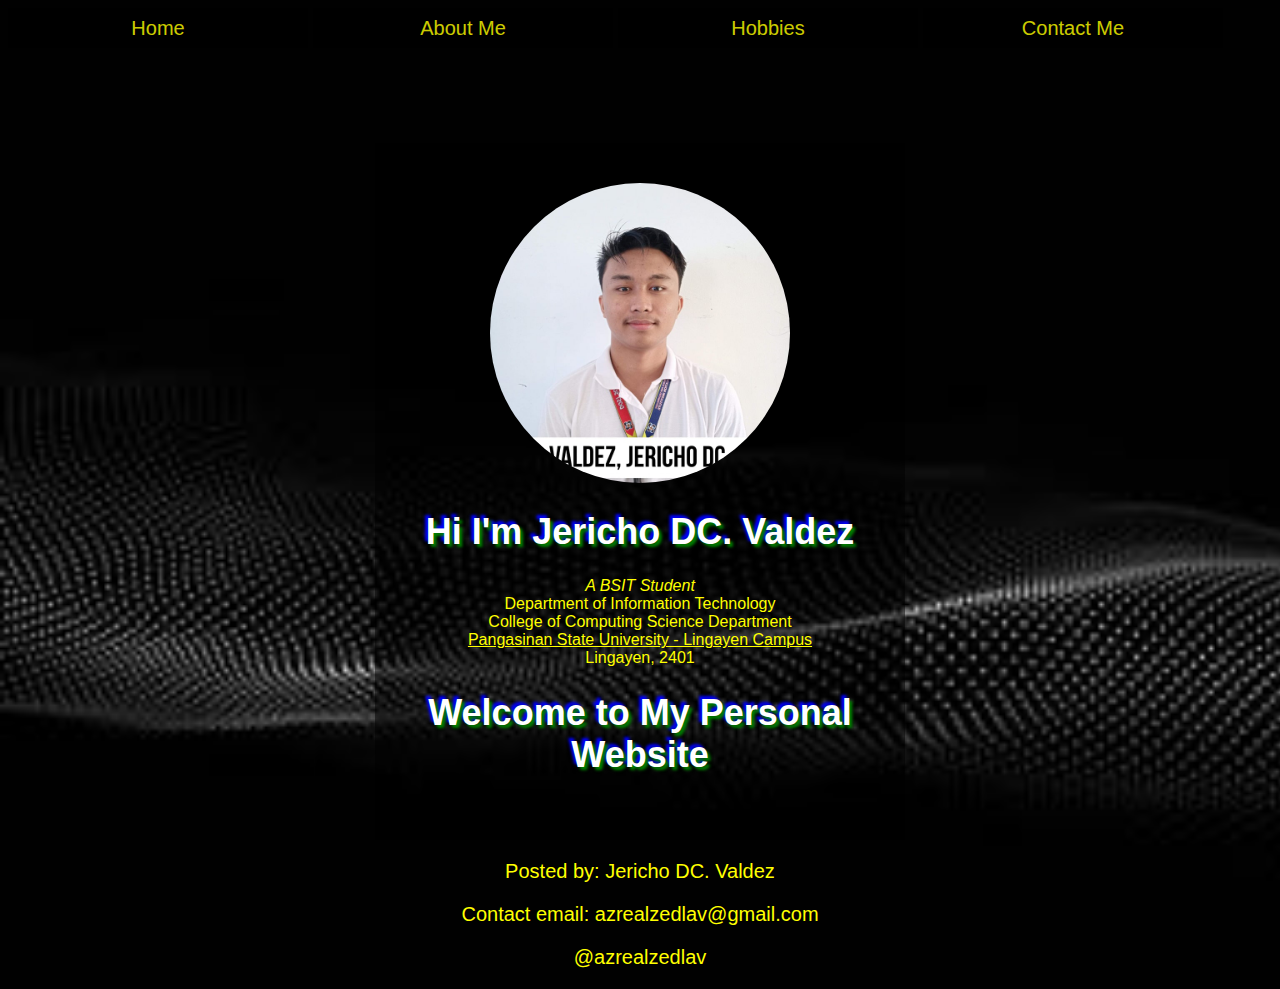
<file: index.html>
<!DOCTYPE html>
<html>
<head>
	<link rel="shortcut icon" type="image/png" href="Favcon/favcon.png">
	<link rel="stylesheet" type="text/css" href="css/style.css">
	<title>My Personal Website</title>
</head>
<body>
	<ul>
		<li><a href="Newsite.html">Home</a></li>
		<li><a href="About.html">About Me</a></li>	
			<li><a href="">Hobbies</a>
			<ul>
				<li><a href="ReadingManga.html">Reading Manga</a></li>
				<li><a href="Watching.html">Watching Animes</a></li>
			</ul>
			</li>
		<li><a href="Contact.html">Contact Me</a></li>

	</ul>
	<br>
	<br>
	<br>
	<br>
	<div class="rox">
		<img src="picture.jpg" class="rox-img">
		<h1>Hi I'm Jericho DC. Valdez</h1>
		<p style="color:yellow"><em>A BSIT Student </em> <br>
									Department of Information Technology<br>
									College of Computing Science Department<br>
		<a href="https://www.psu.edu.ph/" style="color: yellow">Pangasinan State University - Lingayen Campus</a><br>
									Lingayen, 2401</p>
		<h1>Welcome to My Personal Website</h1>
	</div>
		
</body>
<footer>
    <p style="text-align: center; color: yellow; font-size: 20px;" >Posted by: Jericho DC. Valdez</p>
    <p style="text-align: center; color: yellow; font-size: 20px;" >Contact email: azrealzedlav@gmail.com</p>
    <p style="text-align: center; color: yellow; font-size: 20px;" >@azrealzedlav</p>
  </footer>
</body>
</html>
</file>
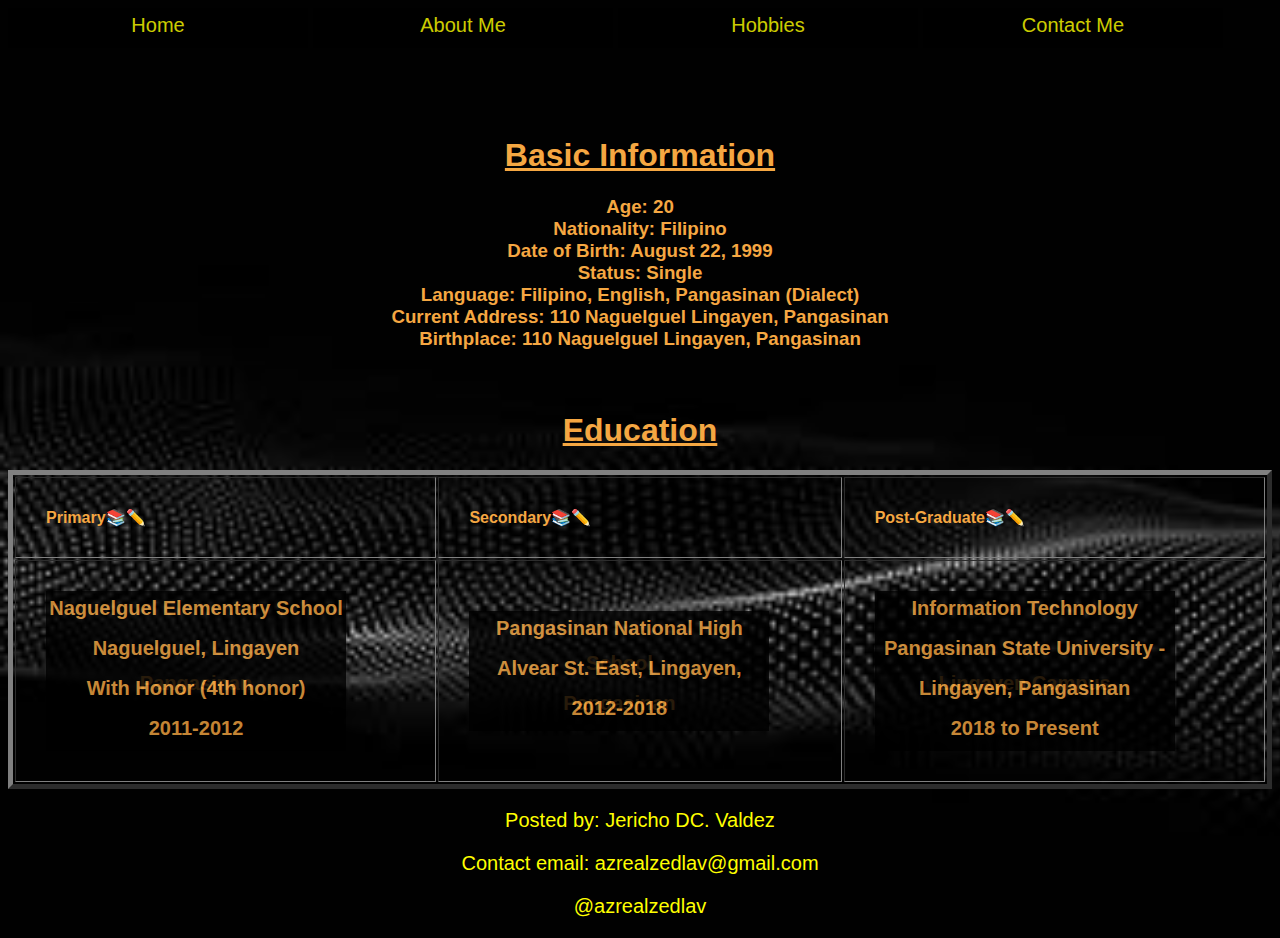
<file: About.html>
<!DOCTYPE html>
<html>
<head>
	<link rel="shortcut icon" type="image/png" href="Favcon/favcon.png">
	<link rel="stylesheet" type="text/css" href="css/styless.css">
	<title>My Personal Website</title>
</head>
<body>
	<ul>
		<li><a href="index.html">Home</a></li>
		<li><a href="About.html">About Me</a></li>	
			<li><a href="">Hobbies</a>
			<ul>
				<li><a href="ReadingManga.html">Reading Manga</a></li>
				<li><a href="Watching.html">Watching Animes</a></li>
			</ul>
			</li>
		<li><a href="Contact.html">Contact Me</a></li>

	</ul>
	<br>
	<br>
	<br>
	<br>
	<br>
	<br>
	
	<h1 style="color: #f5a742" align="center"><u>Basic Information</u></h2>
	<h3><p style="color: #f5a742" align="center">
    Age: 20 <br>
    Nationality: Filipino <br>
    Date of Birth: August 22, 1999 <br>
    Status: Single <br>
    Language: Filipino, English, Pangasinan (Dialect) <br>
    Current Address: 110 Naguelguel Lingayen, Pangasinan <br>
    Birthplace: 110 Naguelguel Lingayen, Pangasinan
  </p><h3>

  <br>

  <h1 style="color: #f5a742" align="center"><u>Education</u></h2>
  <table border="5px" cellpadding="30px" align="center">
    <tr>
      <td><b style="color: #f5a742">Primary📚✏️</b></td>
      <td><b style="color: #f5a742">Secondary📚✏️</b></b></td>
      <td><b style="color: #f5a742">Post-Graduate📚✏️</b></td>
    </tr>
      <td>
        <ul>
          <b><li style="color: #f5a742">Naguelguel Elementary School</li>
          <li style="color: #f5a742">Naguelguel, Lingayen Pangasinan</li>
          <li style="color: #f5a742">With Honor (4th honor)</li>
          <li style="color: #f5a742"> 2011-2012</li></td></b>
       <td>
        <ul>
          <b><li style="color: #f5a742">Pangasinan National High School</li>
          <li style="color: #f5a742">Alvear St. East, Lingayen, Pangasinan</li>
          <li style="color: #f5a742">2012-2018</li></td></b>
      <td>
        <ul>
          <b><li style="color: #f5a742">Information Technology</li>
          <li style="color: #f5a742">Pangasinan State University - Lingayen Campus</li> 
          <li style="color: #f5a742">Lingayen, Pangasinan</li>
          <li style="color: #f5a742">2018 to Present</li></b>
        </ul>
      </td>
    </tr>
  </table>
  
</body>
<footer>
    <p style="text-align: center; color: yellow; font-size: 20px;" >Posted by: Jericho DC. Valdez</p>
    <p style="text-align: center; color: yellow; font-size: 20px;" >Contact email: azrealzedlav@gmail.com</p>
    <p style="text-align: center; color: yellow; font-size: 20px;" >@azrealzedlav</p>
  </footer>
</html>

</body>
</html>
</file>
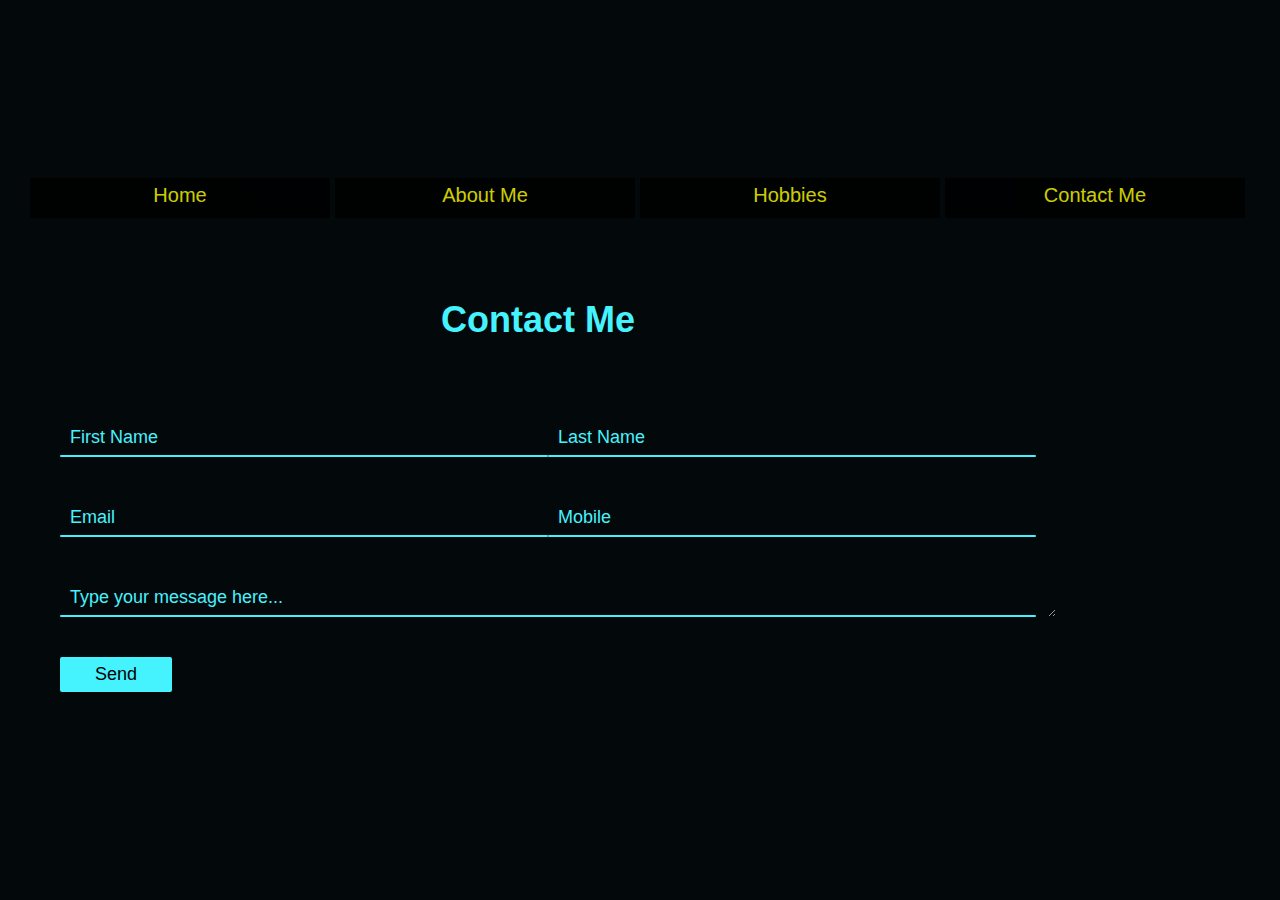
<file: Contact.html>
<!DOCTYPE html>
<html>
<head>
	<meta name="viewport" content="width=device-width, initial-scale=1.0">
	<link rel="shortcut icon" type="image/png" href="favcon/favcon.png">
	<link rel="stylesheet" type="text/css" href="css/stylus.css">
	<title>Contact Me</title>
</head>
<body>
	<ul>
		<li><a href="index.html">Home</a></li>
		<li><a href="About.html">About Me</a></li>	
			<li><a href="">Hobbies</a>
			<ul>
				<li><a href="ReadingManga.html">Reading Manga</a></li>
				<li><a href="Watching.html">Watching Animes</a></li>
			</ul>
			</li>
		<li><a href="Contact.html">Contact Me</a></li>
		<br>
		<br>
		<br>
		<br>
		
	<div class="container">
		<h2>Contact Me</h2>
		<br>
		<br>
		<div class="row100">
			<div class="col">
				<div class="inputbox">
					<input type="text" name="" required="required">
					<span class="text">First Name</span>
					<span class="line"></span>
				</div>
			</div>
			<div class="col">
				<div class="inputbox">
					<input type="text" name="" required="required">
					<span class="text">Last Name</span>
					<span class="line"></span>
				</div>
			</div>
		</div>
		<div class="row100">
			<div class="col">
				<div class="inputbox">
					<input type="text" name="" required="required">
					<span class="text">Email</span>
					<span class="line"></span>
				</div>
			</div>
			<div class="col">
				<div class="inputbox">
					<input type="text" name="" required="required">
					<span class="text">Mobile</span>
					<span class="line"></span>
				</div>
			</div>
		</div>
		<div class="row100">
			<div class="col">
				<div class="inputbox textarea">
					<textarea required="required"></textarea> 
					<span class="text">Type your message here...</span>
					<span class="line"></span>
				</div>
			</div>
		</div>
		<div class="row100">
			<div class="col">
				<input type="submit" name="" value="Send">
			</div>
		</div>
	</div>
</body>
</html>
</file>
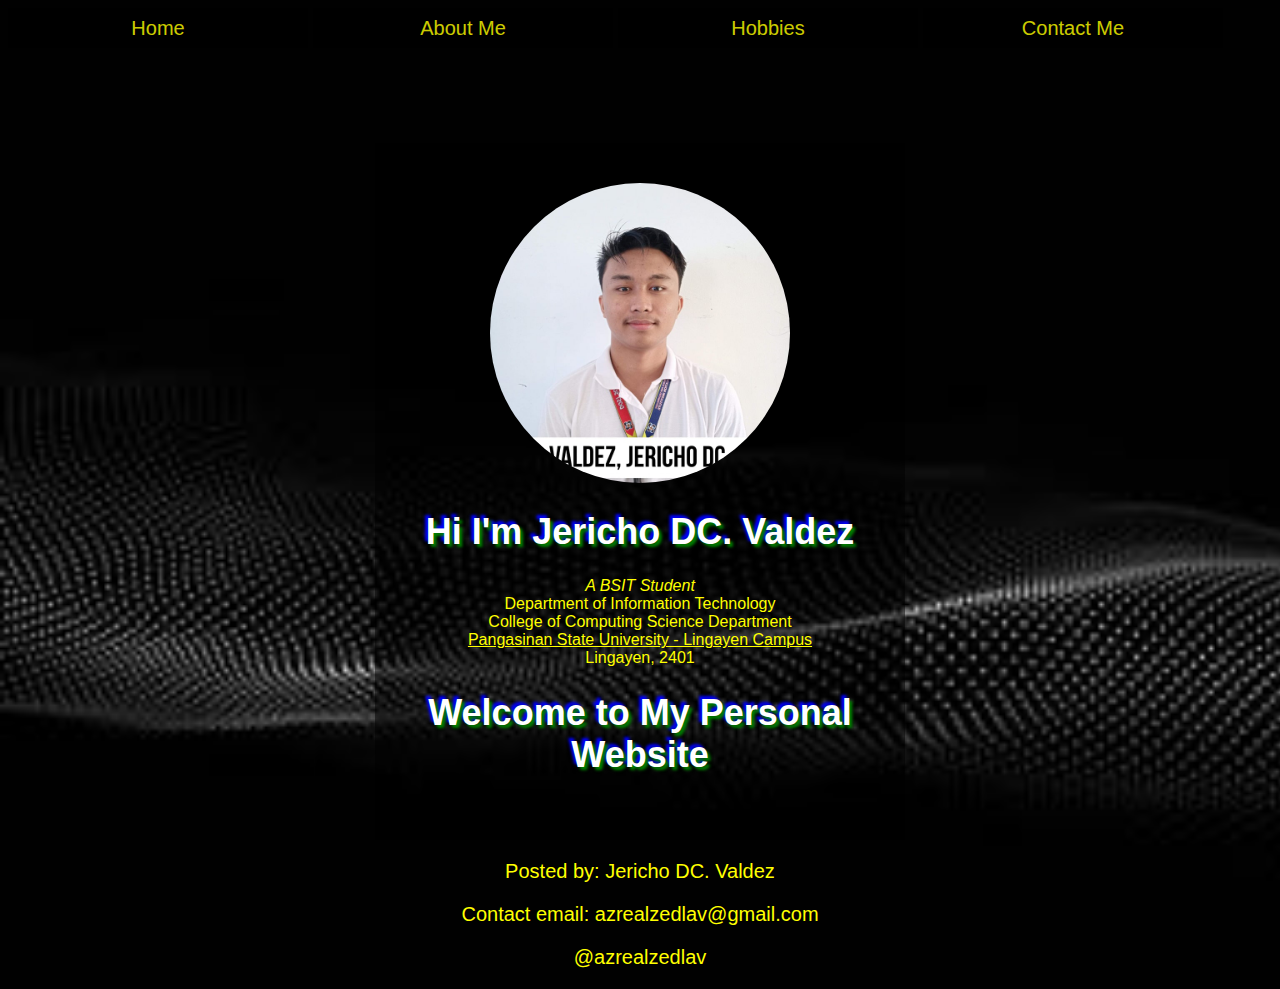
<file: Newsite.html>
<!DOCTYPE html>
<html>
<head>
	<link rel="shortcut icon" type="image/png" href="Favcon/favcon.png">
	<link rel="stylesheet" type="text/css" href="css/style.css">
	<title>My Personal Website</title>
</head>
<body>
	<ul>
		<li><a href="index.html">Home</a></li>
		<li><a href="About.html">About Me</a></li>	
			<li><a href="">Hobbies</a>
			<ul>
				<li><a href="ReadingManga.html">Reading Manga</a></li>
				<li><a href="Watching.html">Watching Animes</a></li>
			</ul>
			</li>
		<li><a href="Contact.html">Contact Me</a></li>

	</ul>
	<br>
	<br>
	<br>
	<br>
	<div class="rox">
		<img src="picture.jpg" class="rox-img">
		<h1>Hi I'm Jericho DC. Valdez</h1>
		<p style="color:yellow"><em>A BSIT Student </em> <br>
									Department of Information Technology<br>
									College of Computing Science Department<br>
		<a href="https://www.psu.edu.ph/" style="color: yellow">Pangasinan State University - Lingayen Campus</a><br>
									Lingayen, 2401</p>
		<h1>Welcome to My Personal Website</h1>
	</div>
		
</body>
<footer>
    <p style="text-align: center; color: yellow; font-size: 20px;" >Posted by: Jericho DC. Valdez</p>
    <p style="text-align: center; color: yellow; font-size: 20px;" >Contact email: azrealzedlav@gmail.com</p>
    <p style="text-align: center; color: yellow; font-size: 20px;" >@azrealzedlav</p>
  </footer>
</body>
</html>
</file>
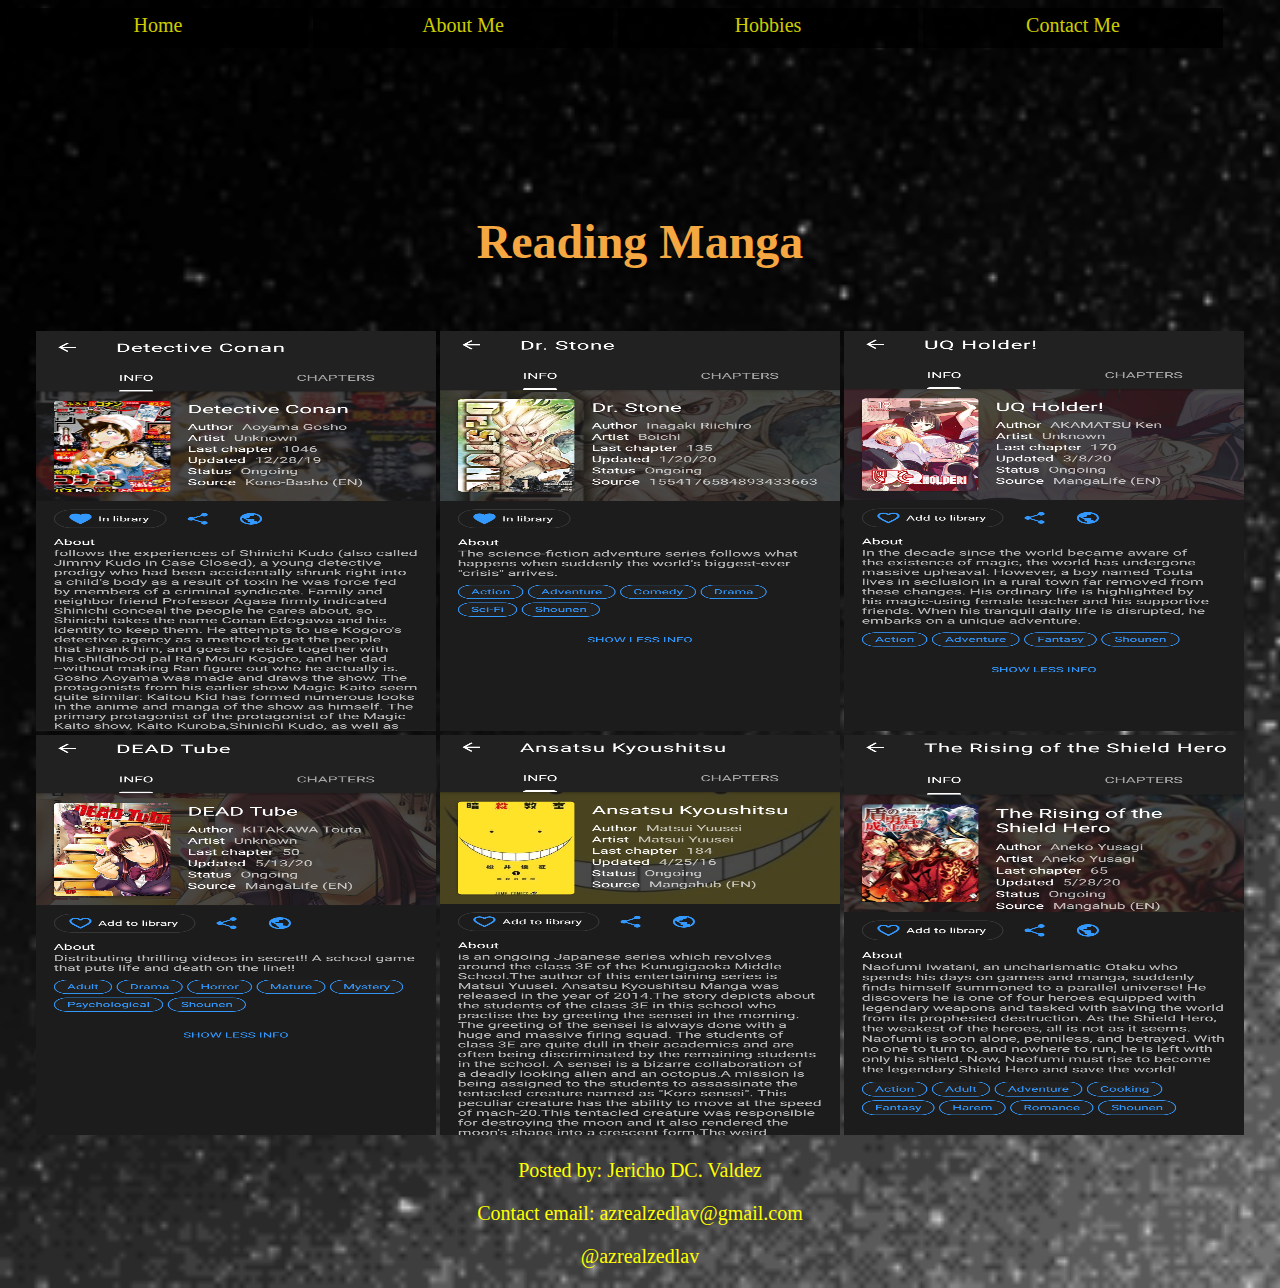
<file: ReadingManga.html>
<!DOCTYPE html>
<html>
<head>
	<link rel="shortcut icon" type="image/png" href="favcon/favcon.png">
	<link rel="stylesheet" type="text/css" href="css/stylers.css">
	<title></title>
</head>
<body>
	<ul>
		<li><a href="index.html">Home</a></li>
		<li><a href="About.html">About Me</a></li>	
			<li><a href="">Hobbies</a>
			<ul>
				<li><a href="ReadingManga.html">Reading Manga</a></li>
				<li><a href="Watching.html">Watching Animes</a></li>
			</ul>
			</li>
		<li><a href="Contact.html">Contact Me</a></li>
	<center>
	<br>
	<br>
	<br>
	<br>
	<br>
	<br>
	<br>
	<br>

	
	<h1 class="city" style="color: #f5a742">Reading Manga</h1>
	

	<a href="sc2.png"><img src="sc2.png" alt="sc2" width="400px" height=400px"></a>
	<a href="sc3.png"><img src="sc3.png" alt="sc3" width="400px" height="400px"></a>
	<a href="sc4.png"><img src="sc4.png" alt="sc4" width="400px" height="400px"></a>
	<a href="sc5.png"><img src="sc5.png" alt="sc5" width="400px" height="400px"></a>
	<a href="sc6.png"><img src="sc6.png" alt="sc6" width="400px" height="400px"></a>
	<a href="sc7.png"><img src="sc7.png" alt="sc7" width="400px" height="400px"></a>
	
	<footer>
    <p style="text-align: center; color: yellow; font-size: 20px;" >Posted by: Jericho DC. Valdez</p>
    <p style="text-align: center; color: yellow; font-size: 20px;" >Contact email: azrealzedlav@gmail.com</p>
    <p style="text-align: center; color: yellow; font-size: 20px;" >@azrealzedlav</p>
  </footer>
</center>
</body>
</html>
</file>
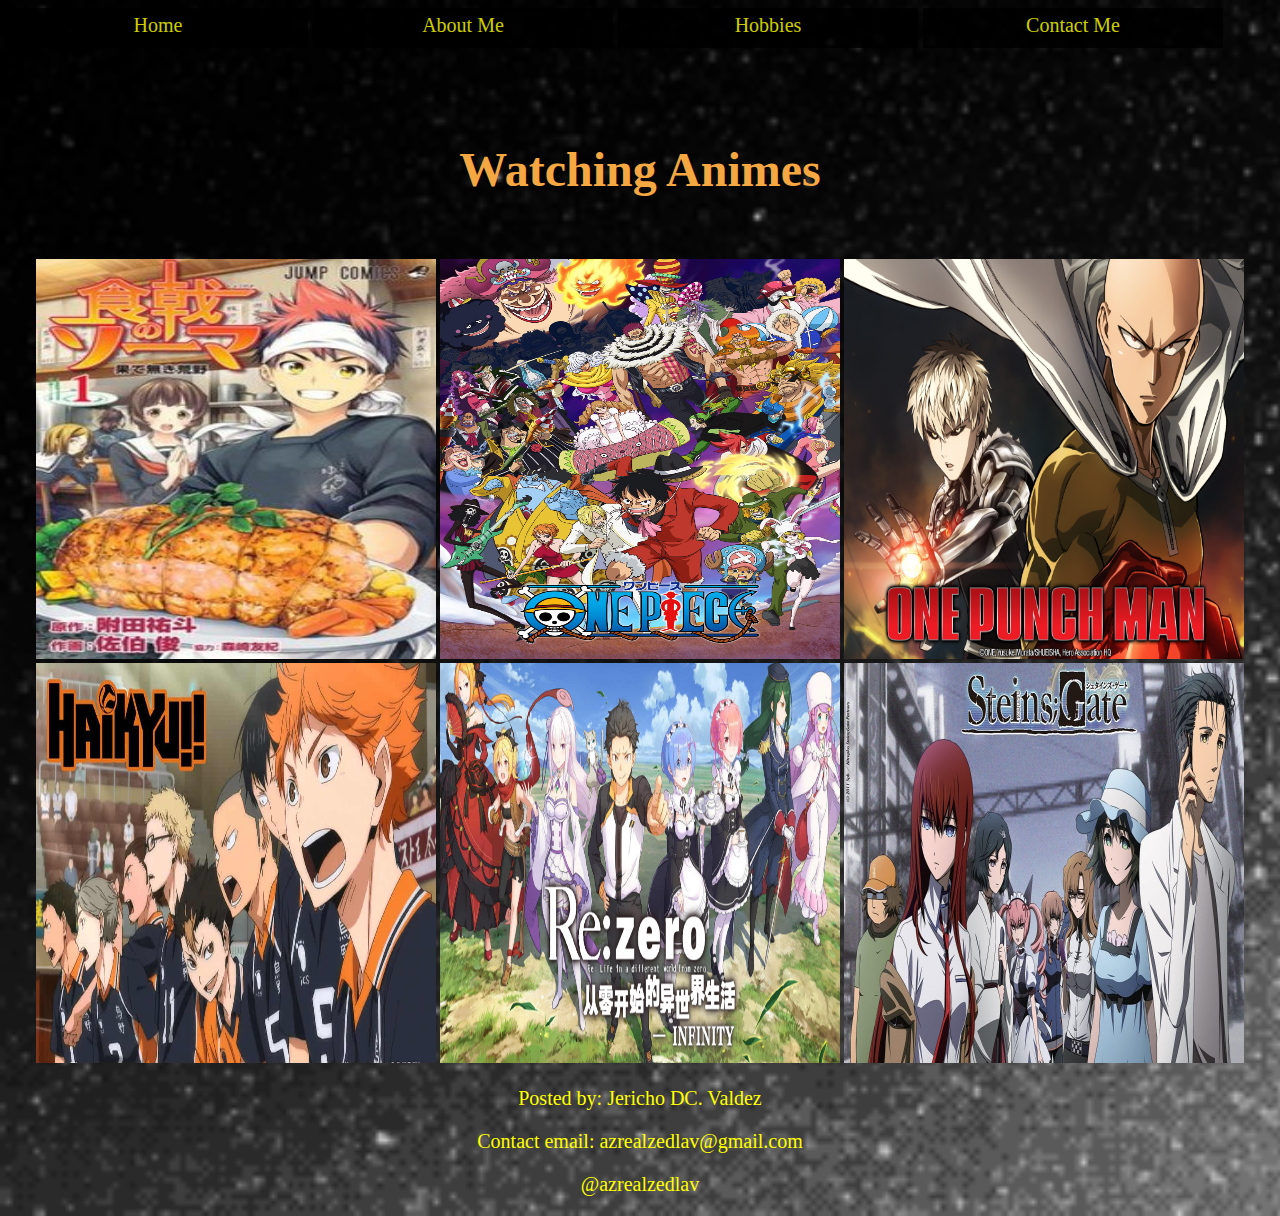
<file: Watching.html>
<!DOCTYPE html>
<html>
<head>
	<link rel="shortcut icon" type="image/png" href="favcon/favcon.png">
	<link rel="stylesheet" type="text/css" href="css/stylerss.css">
	<title></title>
</head>
<body>
	<ul>
		<li><a href="index.html">Home</a></li>
		<li><a href="About.html">About Me</a></li>	
			<li><a href="">Hobbies</a>
			<ul>
				<li><a href="ReadingManga.html">Reading Manga</a></li>
				<li><a href="Watching.html">Watching Animes</a></li>
			</ul>
			</li>
		<li><a href="Contact.html">Contact Me</a></li>
	<center>
	<br>
	<br>
	<br>
	<br>

	
	<h1 class="city" style="color: #f5a742">Watching Animes</h1>
	

	<a href="foodwars.html"><img src="a1.jpg" alt="a1" width="400px" height=400px"></a>
	<a href="onepiece.html"><img src="a2.jpg" alt="a2" width="400px" height="400px"></a>
	<a href="opm.html"><img src="a3.jpg" alt="a3" width="400px" height="400px"></a>
	<a href="haikyu.html"><img src="a4.jpg" alt="a4" width="400px" height="400px"></a>
	<a href="rezero.html"><img src="a5.png" alt="a5" width="400px" height="400px"></a>
	<a href="steins.html"><img src="a6.jpg" alt="a6" width="400px" height="400px"></a>
	
	<footer>
    <p style="text-align: center; color: yellow; font-size: 20px;" >Posted by: Jericho DC. Valdez</p>
    <p style="text-align: center; color: yellow; font-size: 20px;" >Contact email: azrealzedlav@gmail.com</p>
    <p style="text-align: center; color: yellow; font-size: 20px;" >@azrealzedlav</p>
  </footer>
</center>
</body>
</html>
</file>
<file: css/style.css>
body{
	background: url(../dd.jpg);
	background-size: cover;
	font-family: Arial;
}
ul{
	margin: 0;
	padding: 0;
	list-style: none;
	color: yellow;
}
ul li{
	float: left;
	width: 300px;
	height: 40px;
	text-align: center;
	font-size: 20px;
	background-color: black;
	opacity: .8;
	line-height: 40px;
	margin-right: 5px;
}
ul li a{
	text-decoration: none;
	color: yellow;
	display: block;
}
ul li a:hover{
	background-color: green;
}
ul li ul li{
	display: none;
}
ul li:hover ul li{
	display: block;
}
.rox{
	width: 450px;
	background: rgba(0,0,0,0.5);
	padding: 40px;
	text-align: center;
	margin: auto;
	margin-top: 5%;
	color: white;
	font-family: 'Century Gothic' sans-serif;
}

.rox-img{
	border-radius: 50%;
	width: 300px;
	height: 300px;
	border-radius-color: yellow;
}
h1{
 text-shadow: 3px 3px 3px #008000,
      -3px -3px 3px blue;
      font-size: 36px;

  }
</file>
<file: css/styless.css>
body{
	background: url(../dd.jpg);
	background-size: cover;
	font-family: Arial;
}
ul{
	margin: 0;
	padding: 0;
	list-style: none;
	color: yellow;
}
ul li{
	float: left;
	width: 300px;
	height: 40px;
	text-align: center;
	font-size: 20px;
	background-color: black;
	opacity: .8;
	line-height: 35px;
	margin-right: 5px;
}
ul li a{
	text-decoration: none;
	color: yellow;
	display: block;
}
ul li a:hover{
	background-color: green;
}
ul li ul li{
	display: none;
}
ul li:hover ul li{
	display: block;
</file>
<file: css/stylus.css>
body{
	display: flex;
	justify-content: center;
	align-items: center;
	min-height: 100vh;
	background: #03080a;
	margin: 0;
	padding: 0;
	box-sizing: border-box;
	font-family: 'Century Gothic', sans-serif;
}
.container{
	width: 80%;
	padding: 20px;
}
.container h2{
	width: 100%;
	color: #45f3ff;
	font-size: 36px;
	text-align: center;
	margin-bottom: 10px;
}
.container .row100{
	position: relative;
	width: 100%;
	display: grid;
	grid-template-columns: repeat(auto-fit,minmax(300px,1fr));
}
.container .row100 .col{
	position: relative;
	width: 100%;
	padding: 0 10px;
	margin: 30px 0 10px;
	transition: 0.5s;
}
.container .row100 .inputbox{
	position: relative;
	width: 100%;
	height: 40px;
	color: #45f3ff;
}
.container .row100 .inputbox input,
.container .row100 .inputbox.textarea textarea{
	position: absolute;
	width: 100%;
	height: 100%;
	background: transparent;
	box-shadow: none;
	border: none;
	outline: none;
	font-size: 18px;
	padding: 0 10px;
	z-index: 1;
	color: #000;
}
.container .row100 .inputbox .text{
	position: absolute;
	top: 0;
	left: 0;
	line-height: 40px;
	font-size: 18px;
	padding: 0 10px;
	display: block;
	transition: 0.5s;
	pointer-events: none;
}
.container .row100 .inputbox input:focus + .text,
.container .row100 .inputbox input:valid + .text
{
	top: -35px;
	left: -10px;
}
.container .row100 .inputbox .line{
	position: absolute;
	bottom: 0;
	display: block;
	width: 100%;
	height: 2px;
	background: #45f3ff;
	transition: 0.5s;
	border-radius: 2px;
	pointer-events: none;
}
.container .row100 .inputbox input:focus ~ .line,
.container .row100 .inputbox input:valid ~ .line{
	height: 100%;
}
.container .row100 .inputbox .textarea{
	position: relative;
	width: 100%;
	height: 100%;
	padding: 10px 0;
}
.container .row100 .inputbox .textarea textarea{
	height: 100%;
	resize: none;
}
.container .row100 .inputbox textarea:focus + .text,
.container .row100 .inputbox textarea:valid + .text
{
	top: -35px;
	left: -10px;f
}
.container .row100 .inputbox textarea:focus ~ .line,
.container .row100 .inputbox textarea:valid ~ .line{
	height: 100%;
}
input[type="submit"]
{
	border: none;
	padding: 7px 35px;
	cursor: pointer;
	outline: none;
	background: #45f3ff;
	color: #000;
	font-size: 18px;
	border-radius: 2px;

}
ul{
	margin: 0;
	padding: 0;
	list-style: none;
	color: yellow;
}
ul li{
	float: left;
	width: 300px;
	height: 40px;
	text-align: center;
	font-size: 20px;
	background-color: black;
	opacity: .8;
	line-height: 35px;
	margin-right: 5px;
}
ul li a{
	text-decoration: none;
	color: yellow;
	display: block;
}
ul li a:hover{
	background-color: green;
}
ul li ul li{
	display: none;
}
ul li:hover ul li{
	display: block;
</file>
<file: css/stylers.css>
body{
	background: url(../ig.gif);
	background-size: cover;
}
.city {
    
    color: black;
    padding: 30px;
    font-size: 48px;
}
	
image{
	margin: 0;
	padding: 0;
	border-radius: 20px;
	border: 1px solid black;
	-webkit-border-radius: 20px;
	border-image-width: 20px;
	border-image: 20px;
	align-content: center;
	margin-bottom: 5px;
}
ul{
	margin: 0;
	padding: 0;
	list-style: none;
	color: yellow;
}
ul li{
	float: left;
	width: 300px;
	height: 40px;
	text-align: center;
	font-size: 20px;
	background-color: black;
	opacity: .8;
	line-height: 35px;
	margin-right: 5px;
}
ul li a{
	text-decoration: none;
	color: yellow;
	display: block;
}
ul li a:hover{
	background-color: green;
}
ul li ul li{
	display: none;
}
ul li:hover ul li{
	display: block;
</file>
<file: css/stylerss.css>
body{
	background: url(../ig.gif);
	background-size: cover;
}
.city {
    
    color: black;
    padding: 30px;
    font-size: 48px;
}
	
image{
	margin: 0;
	padding: 0;
	border-radius: 20px;
	border: 1px solid black;
	-webkit-border-radius: 20px;
	border-image-width: 20px;
	border-image: 20px;
	align-content: center;
	margin-bottom: 5px;
}
ul{
	margin: 0;
	padding: 0;
	list-style: none;
	color: yellow;
}
ul li{
	float: left;
	width: 300px;
	height: 40px;
	text-align: center;
	font-size: 20px;
	background-color: black;
	opacity: .8;
	line-height: 35px;
	margin-right: 5px;
}
ul li a{
	text-decoration: none;
	color: yellow;
	display: block;
}
ul li a:hover{
	background-color: green;
}
ul li ul li{
	display: none;
}
ul li:hover ul li{
	display: block;
</file>
